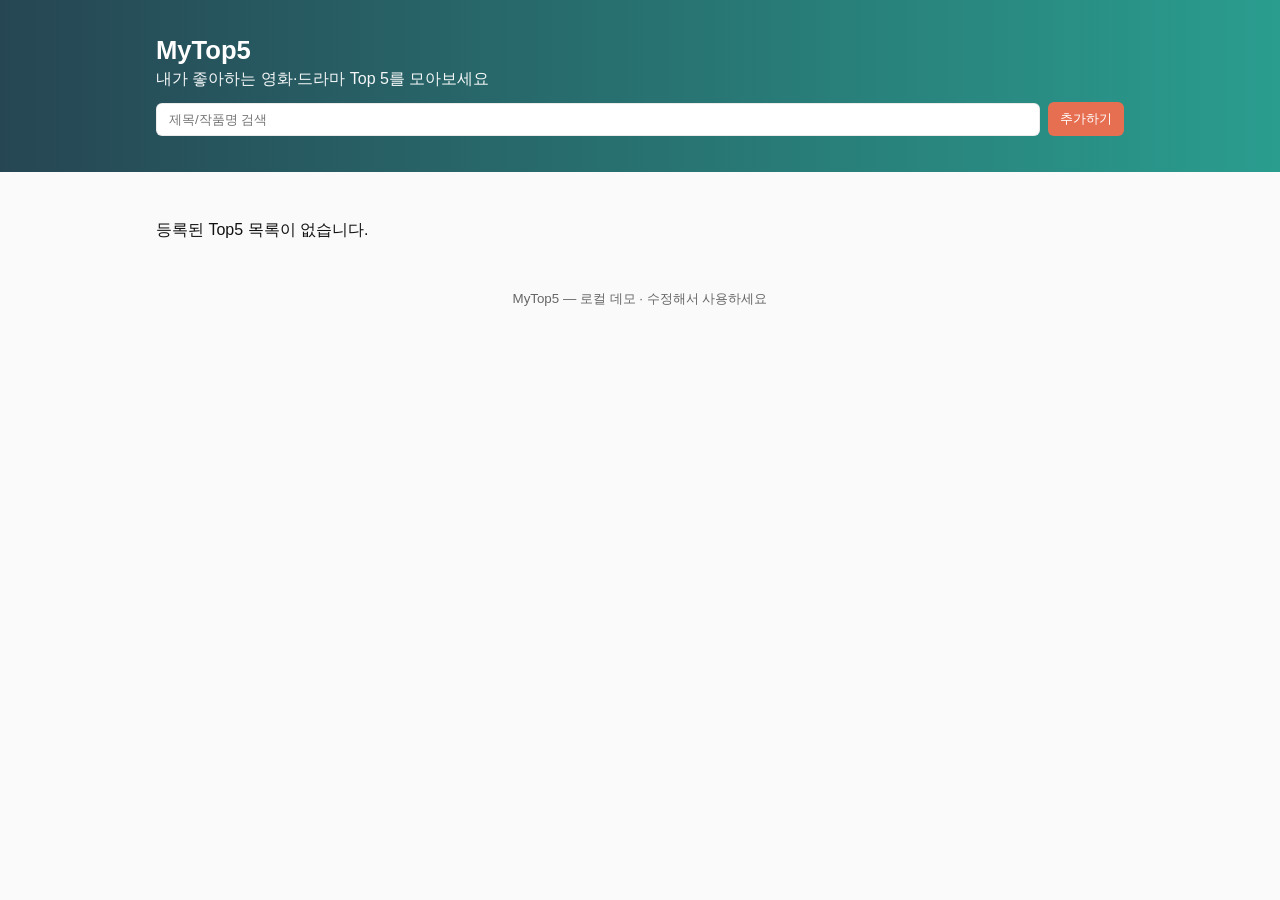
<file: index.html>
<!DOCTYPE html>
<!-- 이 파일은 웹페이지의 뼈대(구조)를 만드는 곳입니다.
  화면에 무엇을 보여줄지(제목, 검색창, Top5 목록, 추가 버튼 등)를 여기에 적습니다. -->
<html lang="ko">
  <head>
    <meta charset="UTF-8" />
    <meta name="viewport" content="width=device-width, initial-scale=1.0" />
    <title>MyTop5 - 영화 & 드라마 추천</title>

    <!-- 디자인(색, 크기 등)을 정해 둔 CSS 파일을 불러옵니다. -->
    <link rel="stylesheet" href="css/style.css" />

    <!-- 동작(목록 보여주기, 검색, 추가 등)을 적어 둔 JS 파일을 불러옵니다.
        defer: HTML을 다 읽은 뒤에 JS가 실행되도록 합니다. -->
    <script>
      const LOCAL_DATA_URL = 'data/top5_lists.json';
      // ⚠️ 아래 주소를 본인의 n8n Webhook URL로 바꿔주세요.
      const N8N_WEBHOOK_URL = 'http://localhost:5678/webhook-test/a06ee3c2-025c-40c7-bc3f-64bb4427c3e7';
      const AGE_RATINGS = ['전체이용가', '8세이상', '15세이상', '18세이상', '청소년 금지'];
      
      let lists = [];
      let $lists, $search, $addBtn, $addModal, $addModalClose, $addForm, $addFormCancel;
      let $itemsContainer, $detailModal, $detailModalClose, $detailModalOverlay, $detailContent;
      
      function escapeHtml(str){
        return String(str)
          .replace(/&/g,'&amp;').replace(/</g,'&lt;').replace(/>/g,'&gt;')
          .replace(/"/g,'&quot;').replace(/'/g,'&#39;');
      }
      
      function getTodayDate(){
        return new Date().toISOString().split('T')[0];
      }
      
      function createItemInputs(){
        let html = '';
        for(let i = 1; i <= 5; i++){
          html += `<div class="item-group"><h4>${i}번</h4><div class="item-input-group">
            <input type="text" class="item-title" placeholder="${i}번 제목" data-index="${i}" />
            <select class="item-age" data-index="${i}">
              ${AGE_RATINGS.map(r => `<option value="${r}">${r}</option>`).join('')}
            </select></div></div>`;
        }
        return html;
      }
      
      function openAddModal(){ $itemsContainer.innerHTML = createItemInputs(); $addForm.reset(); $addModal.style.display = 'flex'; const authorNameElement = document.getElementById('authorName'); authorNameElement.focus(); authorNameElement.select(); }
      function closeAddModal(){ $addModal.style.display = 'none'; }
      
      function openDetailModal(item){
        function ageClass(r){
          if(!r) return 'age-badge';
          if(r.includes('전체')) return 'age-badge all';
          if(r === '8세이상') return 'age-badge _8';
          if(r === '15세이상') return 'age-badge _15';
          if(r === '18세이상') return 'age-badge _18';
          if(r.includes('청소년')) return 'age-badge ban';
          return 'age-badge';
        }

        const itemsHtml = (item.items || []).map(i => {
          const age = (typeof i === 'string') ? '' : (i.ageRating || '표기없음');
          const genre = (typeof i === 'string') ? '' : (i.genre || '');
          const cls = age ? ageClass(age) : 'age-badge';
          const ageHtml = age ? `<span class="${cls}">${escapeHtml(age)}</span>` : '';
          const genreHtml = genre ? `<span style="font-size:0.85rem;color:#666;margin-left:0.6rem">${escapeHtml(genre)}</span>` : '';
          return `<li><span class="detail-item-title">${escapeHtml(i.title || i)}</span>${ageHtml}${genreHtml}</li>`;
        }).join('');

        const html = `
          <div class="detail-view">
            <h2>${escapeHtml(item.title)}</h2>
            ${item.genre ? `<div class="card-genre" style="margin-top:6px;margin-bottom:8px">${escapeHtml(item.genre)}</div>` : ''}
            <p class="detail-description">${escapeHtml(item.description || item.comment || '')}</p>
            <div class="detail-items">
              <h3>Top 5</h3>
              <ol>${itemsHtml}</ol>
            </div>
          </div>
        `;

        $detailContent.innerHTML = html;
        $detailModal.style.display = 'flex';
      }
      
      function closeDetailModal(){ $detailModal.style.display = 'none'; }
      
      function renderLists(items){
        $lists.innerHTML = '';
        if(items.length === 0){ $lists.innerHTML = '<p>등록된 Top5 목록이 없습니다.</p>'; return; }
        const frag = document.createDocumentFragment();
        items.forEach(item => {
          const card = document.createElement('article');
          card.className = 'card';
          card.setAttribute('role', 'button');
          card.setAttribute('tabindex', '0');
          card.innerHTML = `<h3>${escapeHtml(item.title)}</h3>${item.genre ? `<div class="card-genre">${escapeHtml(item.genre)}</div>` : ''}<p class="comment">${escapeHtml(item.description || item.comment || '')}</p><button type="button" class="delete-button" aria-label="삭제">삭제</button>`;
          const deleteBtn = card.querySelector('.delete-button');
          deleteBtn.addEventListener('click', (e) => {
            e.stopPropagation();
            deleteItem(item.id);
          });
          card.addEventListener('click', () => openDetailModal(item));
          card.addEventListener('keypress', (e) => { if(e.key === 'Enter' || e.key === ' ') openDetailModal(item); });
          frag.appendChild(card);
        });
        $lists.appendChild(frag);
      }

      function deleteItem(id){
        if(typeof id === 'undefined') return;
        lists = lists.filter(item => item.id !== id);
        try{ localStorage.setItem('top5_lists', JSON.stringify(lists)); } catch(e){ console.warn('삭제 후 로컬 저장 실패:', e); }
        renderLists(lists);
      }
      
      
      function filterLists(q){
        const t = q.trim().toLowerCase();
        if(!t) return lists;
        return lists.filter(l=> (l.title||'').toLowerCase().includes(t) || (l.items||[]).map(i => typeof i === 'string' ? i : i.title).join(' ').toLowerCase().includes(t));
      }
      
      function debounce(fn, wait=200){ let t; return (...args)=>{ clearTimeout(t); t = setTimeout(()=>fn(...args), wait); }; }
      const onSearch = debounce((ev)=>{ renderLists(filterLists(ev.target.value || '')); });
      
      async function sendToN8n(payload){
        try{
          const response = await fetch(N8N_WEBHOOK_URL, {
            method: 'POST',
            headers: { 'Content-Type': 'application/json' },
            body: JSON.stringify(payload)
          });
          if(!response.ok){
            console.warn('n8n 웹훅 전송 실패:', response.status, response.statusText);
            return false;
          }
          console.log('n8n 웹훅 전송 성공');
          return true;
        }catch(error){
          console.warn('n8n 웹훅 전송 오류:', error);
          return false;
        }
      }

      async function handleFormSubmit(e){
        e.preventDefault();
        const authorName = document.getElementById('authorName').value.trim();
        const listTitle = document.getElementById('listTitle').value.trim();
        const listGenre = document.getElementById('listGenre').value ? document.getElementById('listGenre').value.trim() : '';
        const listDescription = document.getElementById('listDescription').value.trim();
        if(!authorName || !listTitle){ alert('작성자이름과 제목은 필수입니다.'); return; }
        const items = [];
        for(let i = 1; i <= 5; i++){
          const titleInput = document.querySelector(`.item-title[data-index="${i}"]`);
          const ageInput = document.querySelector(`.item-age[data-index="${i}"]`);
          if(titleInput && titleInput.value.trim()){
            items.push({
              title: titleInput.value.trim(),
              ageRating: ageInput ? ageInput.value : '전체이용가'
            });
          }
        }
        if(items.length === 0){ alert('최소 1개 이상의 항목을 입력하세요.'); return; }
        const newItem = {
          id: Math.max(0, ...lists.map(l => l.id || 0)) + 1,
          author: authorName, title: listTitle, genre: listGenre,
          description: listDescription, items: items, comment: listDescription
        };

        // 먼저 n8n으로 전송을 시도합니다. 실패하면 항목을 생성하지 않고 폼을 유지합니다.
        const sent = await sendToN8n(newItem);
        if(!sent){
          alert('n8n 전송에 실패했습니다. 항목은 생성되지 않았습니다. 콘솔을 확인하세요.');
          return;
        }

        // 전송 성공 시에만 목록에 추가하고 저장합니다.
        lists.unshift(newItem);
        localStorage.setItem('top5_lists', JSON.stringify(lists));
        closeAddModal();
        renderLists(lists);
        alert('성공적으로 추가되고 n8n으로 전송되었습니다!');
      }
      
      function init(){
        $lists = document.getElementById('lists');
        $search = document.getElementById('search');
        $addBtn = document.getElementById('addBtn');
        $addModal = document.getElementById('addModal');
        $addModalClose = document.getElementById('addModalClose');
        $addForm = document.getElementById('addForm');
        $addFormCancel = document.getElementById('addFormCancel');
        $itemsContainer = document.getElementById('itemsContainer');
        $detailModal = document.getElementById('detailModal');
        $detailModalClose = document.getElementById('detailModalClose');
        $detailModalOverlay = document.getElementById('detailModalOverlay');
        $detailContent = document.getElementById('detailContent');
        
        $search.addEventListener('input', onSearch);
        $addBtn.addEventListener('click', openAddModal);
        $addModalClose.addEventListener('click', closeAddModal);
        $addFormCancel.addEventListener('click', closeAddModal);
        $addForm.addEventListener('submit', handleFormSubmit);
        $detailModalClose.addEventListener('click', closeDetailModal);
        $detailModalOverlay.addEventListener('click', closeDetailModal);
        document.addEventListener('keydown', (e) => {
          if(e.key === 'Escape'){
            if($addModal.style.display === 'flex') closeAddModal();
            if($detailModal.style.display === 'flex') closeDetailModal();
          }
        });
        
        try{
          const saved = localStorage.getItem('top5_lists');
          if(saved){
            lists = JSON.parse(saved);
            lists.forEach(l => { if(l && l.hasOwnProperty('date')) delete l.date; });
            renderLists(lists);
            return;
          }
        } catch(e){}

        renderLists(lists);
      }
      
      document.addEventListener('DOMContentLoaded', init);
    </script>
  </head>
  <body>
    <header class="site-header">
      <div class="container">
        <h1>MyTop5</h1>
        <p class="tagline">내가 좋아하는 영화·드라마 Top 5를 모아보세요</p>
        <div class="controls">
          <label for="search" class="visually-hidden">검색</label>
          <input id="search" type="search" placeholder="제목/작품명 검색" aria-label="검색" />
          <button id="addBtn" class="btn" onmousedown="document.getElementById('authorName').focus()">추가하기</button>
        </div>
      </div>
    </header>

    <!-- 데이터 추가 모달 -->
    <div id="addModal" class="modal" style="display: none;">
      <div class="modal-content add-form-modal">
        <button class="modal-close" id="addModalClose" aria-label="닫기">&times;</button>
        <h2>Top5 목록 추가</h2>
        <form id="addForm">
          <div class="form-group">
            <label for="authorName">작성자이름</label>
            <input type="text" id="authorName" required />
          </div>

          <div class="form-group">
            <label for="listTitle">제목</label>
            <input type="text" id="listTitle" required />
          </div>

          <div class="form-group">
            <label for="listGenre">장르</label>
            <input type="text" id="listGenre" placeholder="예: 액션, 드라마, 로맨스" />
          </div>

          <div class="form-group">
            <label for="listDescription">본문</label>
            <textarea id="listDescription" rows="3"></textarea>
          </div>

          <div class="form-section-title">Top 5 항목</div>
          <div id="itemsContainer">
            <!-- 동적으로 생성됨 -->
          </div>

          <div class="form-actions">
            <button type="submit" class="btn btn-primary">추가하기</button>
            <button type="button" class="btn btn-secondary" id="addFormCancel">취소</button>
          </div>
        </form>
      </div>
    </div>

    <!-- 상세 보기 모달 -->
    <div id="detailModal" class="modal" style="display: none;">
      <div class="modal-overlay" id="detailModalOverlay"></div>
      <div class="modal-content detail-modal">
        <button class="modal-close" id="detailModalClose" aria-label="닫기">&times;</button>
        <div id="detailContent">
          <!-- 동적으로 생성됨 -->
        </div>
      </div>
    </div>

    <main class="container" id="main">
      <section aria-labelledby="lists-heading">
        <h2 id="lists-heading" class="sr-only">Top5 목록</h2>
        <div id="lists" class="lists-grid" aria-live="polite"></div>
      </section>
    </main>

    <footer class="site-footer container">
      <small>MyTop5 — 로컬 데모 · 수정해서 사용하세요</small>
    </footer>
  </body>
</html>
</file>
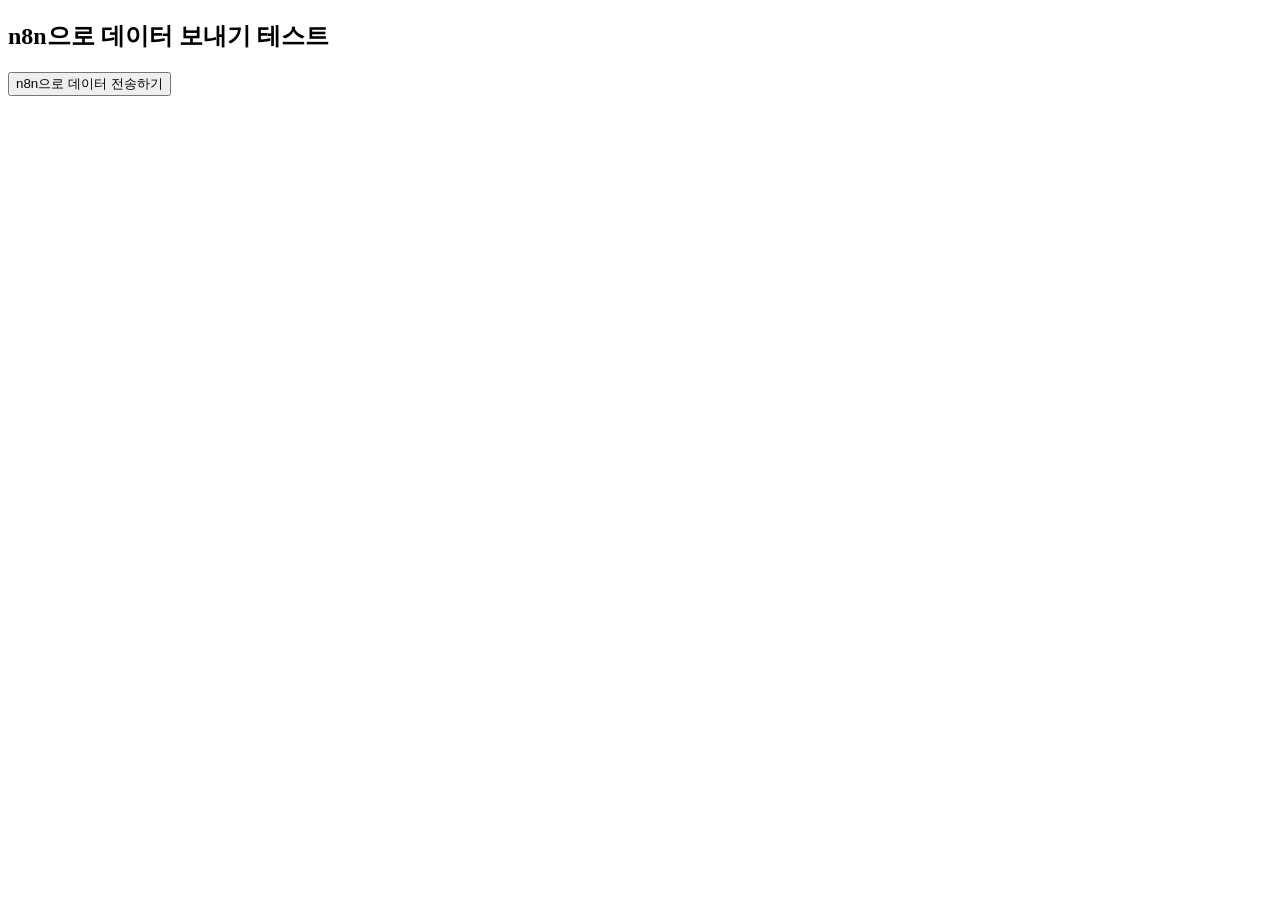
<file: webhook.html>
<!DOCTYPE html>
<html lang="ko">
<head>
    <meta charset="UTF-8">
    <title>n8n 웹후크 테스트</title>
</head>
<body>

    <h2>n8n으로 데이터 보내기 테스트</h2>
    
    <button onclick="sendDataToN8n()">n8n으로 데이터 전송하기</button>

    <script>
        function sendDataToN8n() {
            // ⚠️ [중요] 아래 주소를 본인 n8n 화면에 있는 Test URL로 꼭 바꿔주세요!
            const webhookUrl = 'http://localhost:5678/webhook-test/a06ee3c2-025c-40c7-bc3f-64bb4427c3e7'; 
            
            // n8n으로 보낼 가짜 데이터
            const myData = {
                title: "새로운 파일에서 테스트",
                message: "파일 이름을 바꿔서 보낸 데이터입니다!"
            };

            // 데이터를 n8n으로 던지는 fetch 함수
            fetch(webhookUrl, {
                method: 'POST',
                headers: {
                    'Content-Type': 'application/json'
                },
                body: JSON.stringify(myData)
            })
            .then(response => {
                if(response.ok) {
                    alert('n8n으로 전송 성공!');
                } else {
                    alert('전송 실패 ㅠㅠ 코드를 확인해보세요.');
                }
            })
            .catch(error => {
                console.error('에러 발생:', error);
                alert('에러가 발생했습니다. 콘솔창을 확인하세요.');
            });
        }
    </script>
</body>
</html>
</file>
<file: css/style.css>
/* 기본 리셋 */
* { box-sizing: border-box; }
html,body{ height:100%; }
body{
   margin:0; font-family: -apple-system, BlinkMacSystemFont, 'Segoe UI', Roboto, 'Noto Sans KR', 'Apple SD Gothic Neo', 'Malgun Gothic', sans-serif;
   background:#fafafa; color:#111;
}

.container{ max-width:1000px; margin:0 auto; padding:1rem; }

.site-header{ background:linear-gradient(90deg,#264653,#2a9d8f); color:#fff; padding:1.25rem 0; }
.site-header h1{ margin:0; font-size:1.6rem; }
.site-header .tagline{ margin:0.25rem 0 0.75rem; opacity:0.95; }
.controls{ display:flex; gap:0.5rem; align-items:center; }
#search{ flex:1; padding:0.5rem 0.75rem; border-radius:6px; border:1px solid rgba(0,0,0,0.08); }
.btn{ background:#e76f51; color:#fff; border:none; padding:0.5rem 0.75rem; border-radius:6px; cursor:pointer; }
.btn:hover{ opacity:0.95; }

.lists-grid{ display:grid; grid-template-columns: repeat(3,1fr); gap:1rem; margin-top:1rem; }
.card{ background:#fff; border-radius:8px; box-shadow:0 4px 14px rgba(16,24,40,0.06); padding:1rem; display:flex; flex-direction:column; gap:0.5rem; position:relative; }
.card h3{ margin:0; font-size:0.95rem; }
.card .delete-button{ position:absolute; left:0.75rem; bottom:0.75rem; background:transparent; border:none; color:#777; font-size:0.75rem; padding:0.25rem 0.4rem; border-radius:4px; cursor:pointer; transition:color 0.2s ease, background 0.2s ease; }
.card .delete-button:hover{ color:#e63946; background:rgba(230,57,70,0.08); }
.card .delete-button:focus{ outline:2px solid rgba(230,57,70,0.3); outline-offset:2px; }
.meta{ font-size:0.85rem; color:#666; }
.items{ margin:0; padding-left:1rem; }
.items li{ margin:0.25rem 0; }

.site-footer{ text-align:center; color:#666; padding:1rem 0; }

/* 접근성용 숨김 클래스 */
.visually-hidden{ position:absolute !important; height:1px; width:1px; overflow:hidden; clip:rect(1px,1px,1px,1px); white-space:nowrap; }
.sr-only{ position:absolute !important; height:1px; width:1px; overflow:hidden; clip:rect(1px,1px,1px,1px); white-space:nowrap; }

/* 반응형 */
@media (max-width:900px){ .lists-grid{ grid-template-columns: repeat(2,1fr); } }
@media (max-width:600px){ .lists-grid{ grid-template-columns:1fr; } .controls{ flex-direction:column; align-items:stretch; } }

/* 간단한 focus 스타일 */
button:focus, input:focus{ outline:3px solid rgba(42,157,143,0.18); outline-offset:2px; }

/* 카드 내 코멘트 줄임 */
.comment{ color:#444; font-size:0.95rem; display: -webkit-box; -webkit-line-clamp: 1; -webkit-box-orient: vertical; overflow: hidden; text-overflow: ellipsis; }

/* 모달 */
.modal { position: fixed; top: 0; left: 0; width: 100%; height: 100%; background: rgba(0, 0, 0, 0.5); display: flex; justify-content: center; align-items: center; z-index: 1000; }
.modal-overlay { position: absolute; top: 0; left: 0; width: 100%; height: 100%; }
.modal-content { background: #fff; border-radius: 8px; padding: 2rem; max-height: 90vh; overflow-y: auto; z-index: 1001; position: relative; }
.add-form-modal { max-width: 600px; width: 90%; }
.detail-modal { max-width: 700px; width: 90%; }
.modal-close { position: absolute; top: 1rem; right: 1rem; background: none; border: none; font-size: 2rem; cursor: pointer; color: #666; padding: 0; width: 2rem; height: 2rem; display: flex; align-items: center; justify-content: center; }
.modal-close:hover { color: #111; }

/* 폼 스타일 */
.form-group { margin-bottom: 1.5rem; display: flex; flex-direction: column; }
.form-group label { font-weight: 600; margin-bottom: 0.5rem; color: #111; }
.form-group input[type="text"],
.form-group textarea,
.form-group select { padding: 0.75rem; border: 1px solid #ddd; border-radius: 6px; font-family: inherit; font-size: 1rem; }
.form-group input[type="text"]:focus,
.form-group textarea:focus,
.form-group select:focus { outline: none; border-color: #2a9d8f; box-shadow: 0 0 0 3px rgba(42, 157, 143, 0.1); }

.form-section-title { font-weight: 700; font-size: 1.1rem; margin: 1.5rem 0 1rem; color: #111; }

.item-group { background: #f5f5f5; padding: 1rem; border-radius: 6px; margin-bottom: 1rem; }
.item-group h4 { margin: 0 0 0.75rem; font-size: 0.95rem; color: #333; }

.item-input-group { display: grid; grid-template-columns: 1fr 140px; gap: 0.75rem; align-items: flex-end; }
.item-input-group input { padding: 0.5rem; border: 1px solid #ddd; border-radius: 4px; }
.item-input-group select { padding: 0.5rem; border: 1px solid #ddd; border-radius: 4px; }

.form-actions { display: flex; gap: 0.75rem; margin-top: 2rem; }
.btn-primary { flex: 1; background: #2a9d8f; color: #fff; border: none; padding: 0.75rem; border-radius: 6px; cursor: pointer; font-weight: 600; }
.btn-primary:hover { background: #248a7e; }
.btn-secondary { flex: 1; background: #ddd; color: #111; border: none; padding: 0.75rem; border-radius: 6px; cursor: pointer; font-weight: 600; }
.btn-secondary:hover { background: #ccc; }

/* 카드 - 목록 표시 */
.card { cursor: pointer; transition: transform 0.2s, box-shadow 0.2s; }
.card:hover { transform: translateY(-4px); box-shadow: 0 8px 20px rgba(16, 24, 40, 0.12); }
.card-genre { font-size: 0.8rem; color: #999; margin: 0.25rem 0 0.5rem; font-weight: 500; }

/* 상세 보기 모달 */
.detail-view { display: flex; flex-direction: column; }
.detail-view h2 { margin: 0 0 0.5rem; font-size: 1.8rem; color: #111; }
.detail-meta { display: flex; justify-content: space-between; align-items: flex-end; margin-bottom: 1.5rem; }
.detail-date { font-size: 0.85rem; color: #999; }
.detail-age { font-size: 0.85rem; color: #999; }
.detail-description { margin: 1.5rem 0; line-height: 1.6; color: #333; font-size: 1rem; }
.detail-items { margin: 1.5rem 0; }
.detail-items h3 { margin: 0 0 1rem; font-size: 1.1rem; color: #111; }
.detail-items ol { margin: 0; padding-left: 1.5rem; }
.detail-items li { margin: 0.75rem 0; display: flex; justify-content: space-between; align-items: center; }
.detail-item-title { flex: 1; }
.detail-item-age { font-size: 0.85rem; color: #999; margin-left: 1rem; }
.detail-author { font-size: 0.9rem; color: #666; margin-top: 1.5rem; padding-top: 1rem; border-top: 1px solid #eee; }

/* 연령 배지 */
.age-badge { display:inline-block; padding:0.15rem 0.5rem; border-radius:999px; font-size:0.75rem; font-weight:600; margin-left:0.6rem; }
.age-badge.all { background:#2ecc71; color:#fff; }
.age-badge._8 { background:#28d5e8; color:#222; }
.age-badge._15 { background:#f1c40f; color:#222; }
.age-badge._18 { background:#e74c3c; color:#fff; }
.age-badge.ban { background:#111; color:#fff; }

/* 항목별 장르 입력 스타일 */
.item-genre-input { padding:0.45rem; border:1px solid #ddd; border-radius:4px; }
</file>
